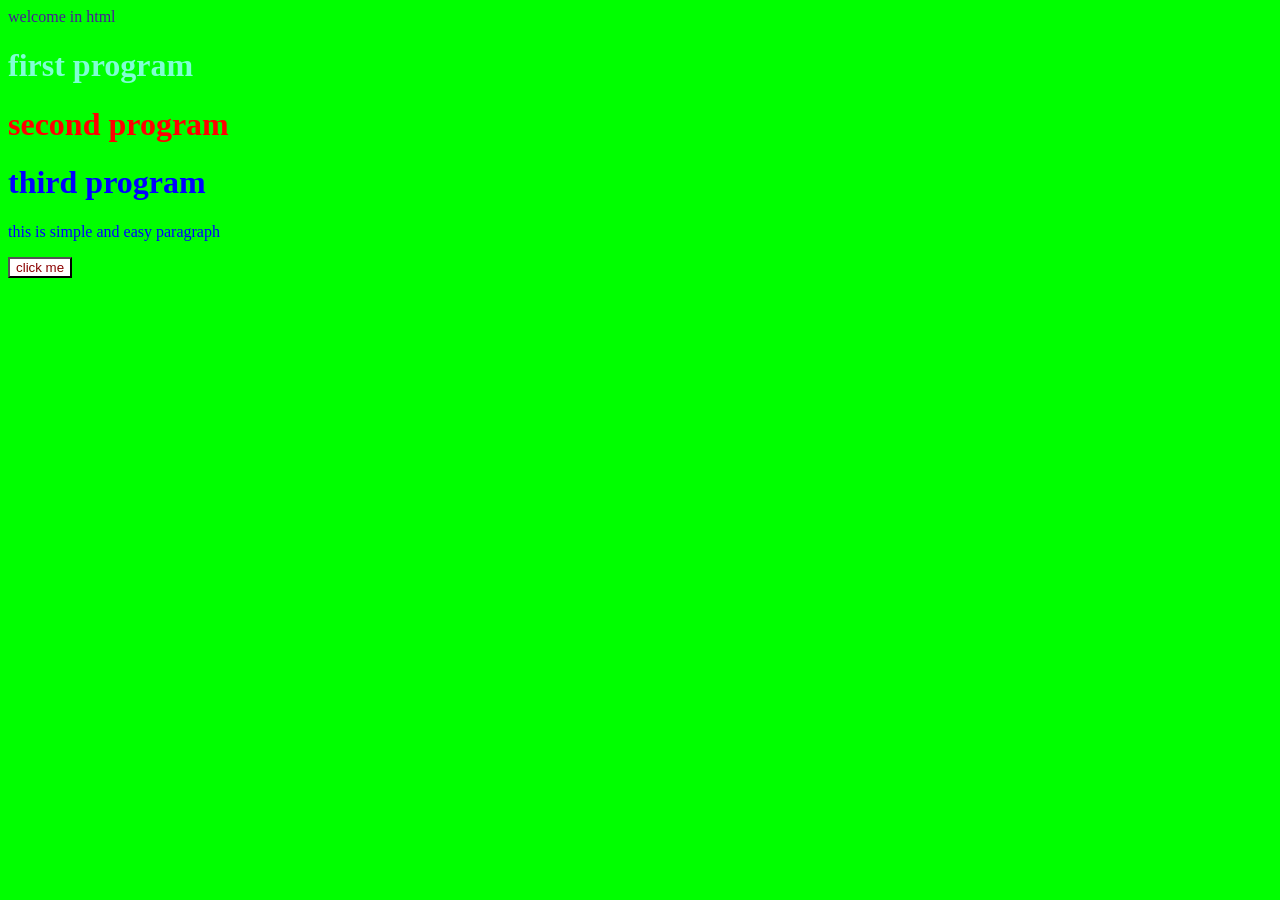
<file: index.html>
<!DOCTYPE html>
<html lang="en">

<head>
    <meta charset="UTF-8">
    <meta name="viewport" content="width=device-width, initial-scale=1.0">
    <title>CSS level 1</title>
    <link rel="stylesheet" href="style.css">
</head>

<body>welcome in html
    <h1 id="headingone">first program</h1>
    <h1 id="headingtwo">second program</h1>
    <h1 class="myclass">third program</h1>
    <p class="myclass">this is simple and easy paragraph</p>
    <button>click me</button>
</body>

</html>
</file>
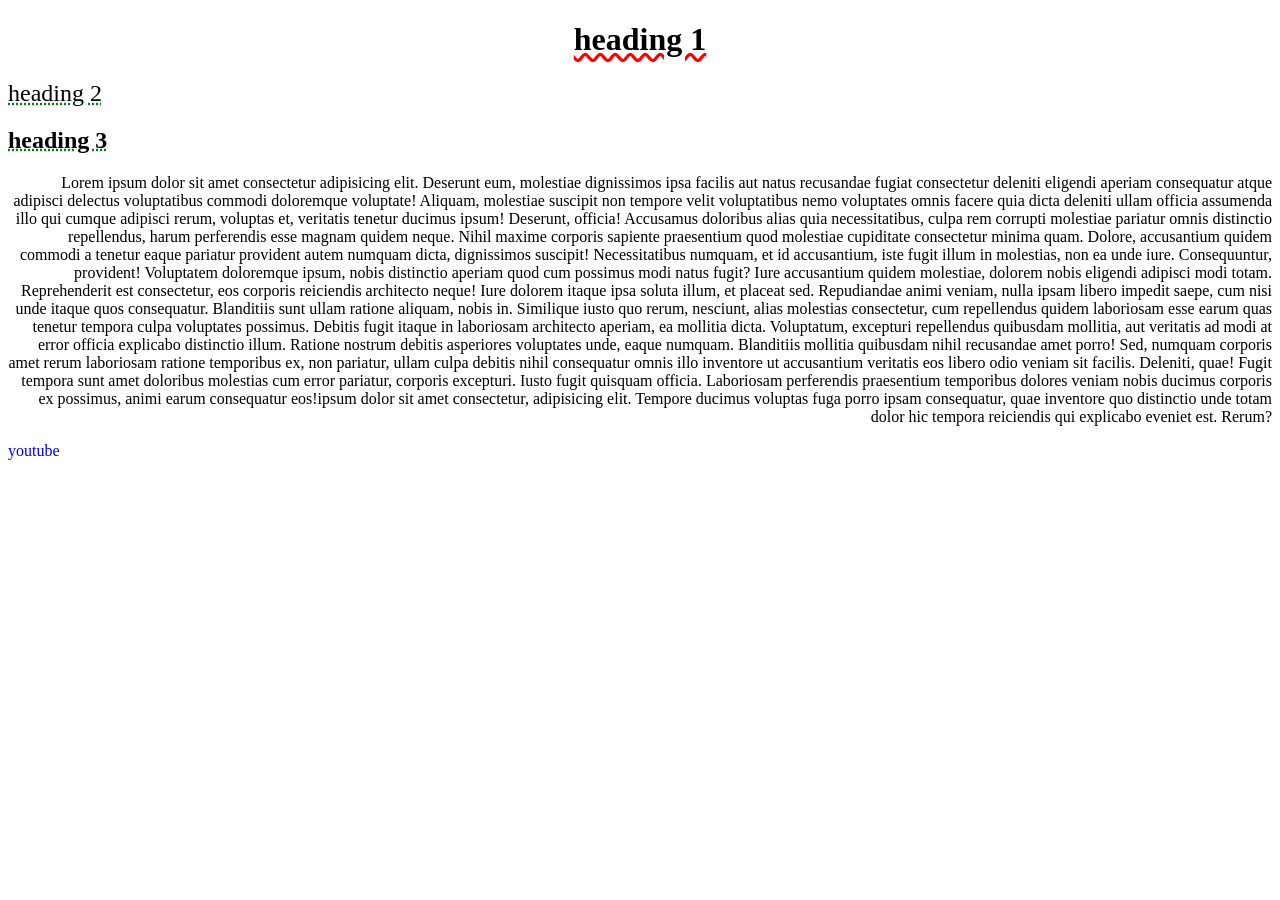
<file: 2.html>
<!DOCTYPE html>
<html lang="en">

<head>
    <meta charset="UTF-8">
    <meta name="viewport" content="width=device-width, initial-scale=1.0">
    <title>Document</title>
    <link rel="stylesheet" href="style2.css">
</head>

<body>
    <h1>heading 1</h1>
    <h2 id="a">heading 2</h2>
    <h2 id="b">heading 3</h2>
    <p>Lorem ipsum dolor sit amet consectetur adipisicing elit. Deserunt eum, molestiae dignissimos ipsa facilis aut
        natus recusandae fugiat consectetur deleniti eligendi aperiam consequatur atque adipisci delectus voluptatibus
        commodi doloremque voluptate!
        Aliquam, molestiae suscipit non tempore velit voluptatibus nemo voluptates omnis facere quia dicta deleniti
        ullam officia assumenda illo qui cumque adipisci rerum, voluptas et, veritatis tenetur ducimus ipsum! Deserunt,
        officia!
        Accusamus doloribus alias quia necessitatibus, culpa rem corrupti molestiae pariatur omnis distinctio
        repellendus, harum perferendis esse magnam quidem neque. Nihil maxime corporis sapiente praesentium quod
        molestiae cupiditate consectetur minima quam.
        Dolore, accusantium quidem commodi a tenetur eaque pariatur provident autem numquam dicta, dignissimos suscipit!
        Necessitatibus numquam, et id accusantium, iste fugit illum in molestias, non ea unde iure. Consequuntur,
        provident!
        Voluptatem doloremque ipsum, nobis distinctio aperiam quod cum possimus modi natus fugit? Iure accusantium
        quidem molestiae, dolorem nobis eligendi adipisci modi totam. Reprehenderit est consectetur, eos corporis
        reiciendis architecto neque!
        Iure dolorem itaque ipsa soluta illum, et placeat sed. Repudiandae animi veniam, nulla ipsam libero impedit
        saepe, cum nisi unde itaque quos consequatur. Blanditiis sunt ullam ratione aliquam, nobis in.
        Similique iusto quo rerum, nesciunt, alias molestias consectetur, cum repellendus quidem laboriosam esse earum
        quas tenetur tempora culpa voluptates possimus. Debitis fugit itaque in laboriosam architecto aperiam, ea
        mollitia dicta.
        Voluptatum, excepturi repellendus quibusdam mollitia, aut veritatis ad modi at error officia explicabo
        distinctio illum. Ratione nostrum debitis asperiores voluptates unde, eaque numquam. Blanditiis mollitia
        quibusdam nihil recusandae amet porro!
        Sed, numquam corporis amet rerum laboriosam ratione temporibus ex, non pariatur, ullam culpa debitis nihil
        consequatur omnis illo inventore ut accusantium veritatis eos libero odio veniam sit facilis. Deleniti, quae!
        Fugit tempora sunt amet doloribus molestias cum error pariatur, corporis excepturi. Iusto fugit quisquam
        officia. Laboriosam perferendis praesentium temporibus dolores veniam nobis ducimus corporis ex possimus, animi
        earum consequatur eos!ipsum dolor sit amet consectetur, adipisicing elit. Tempore ducimus voluptas fuga porro
        ipsam consequatur,
        quae inventore quo distinctio unde totam dolor hic tempora reiciendis qui explicabo eveniet est. Rerum?</p>

    <a href="https://www.youtube.com/?utm_source=copilot.com">youtube</a>
</body>

</html>
</file>
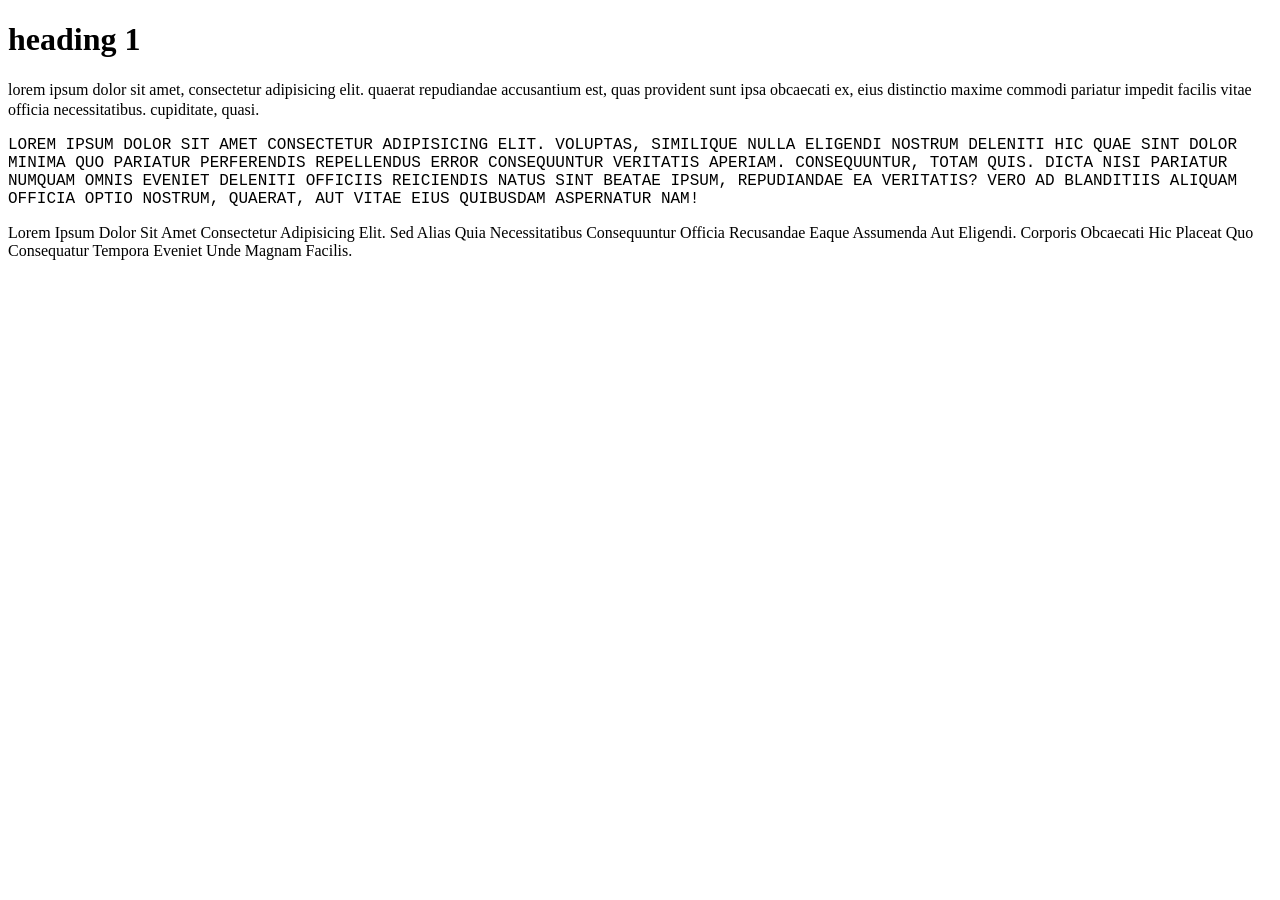
<file: 3.html>
<!DOCTYPE html>
<html lang="en">

<head>
    <meta charset="UTF-8">
    <meta name="viewport" content="width=device-width, initial-scale=1.0">
    <title>Document</title>
    <link rel="stylesheet" href="style3.css">
</head>

<body>
    <h1>heading 1</h1>
    <p id="one">Lorem ipsum dolor sit amet, consectetur adipisicing elit. Quaerat repudiandae accusantium est, quas
        provident
        sunt ipsa obcaecati ex, eius distinctio maxime commodi pariatur impedit facilis vitae officia necessitatibus.
        Cupiditate, quasi.
    </p>
    <p id="two">Lorem ipsum dolor sit amet consectetur adipisicing elit. Voluptas, similique nulla eligendi nostrum
        deleniti hic
        quae sint dolor minima quo pariatur perferendis repellendus error consequuntur veritatis aperiam. Consequuntur,
        totam quis.
        Dicta nisi pariatur numquam omnis eveniet deleniti officiis reiciendis natus sint beatae ipsum, repudiandae ea
        veritatis? Vero ad blanditiis aliquam officia optio nostrum, quaerat, aut vitae eius quibusdam aspernatur nam!
    </p>
    <p>
        Lorem ipsum dolor sit amet consectetur adipisicing elit. Sed alias quia necessitatibus consequuntur officia
        recusandae eaque assumenda aut eligendi. Corporis obcaecati hic placeat quo consequatur tempora eveniet unde
        magnam facilis.
    </p>

</body>

</html>
</file>
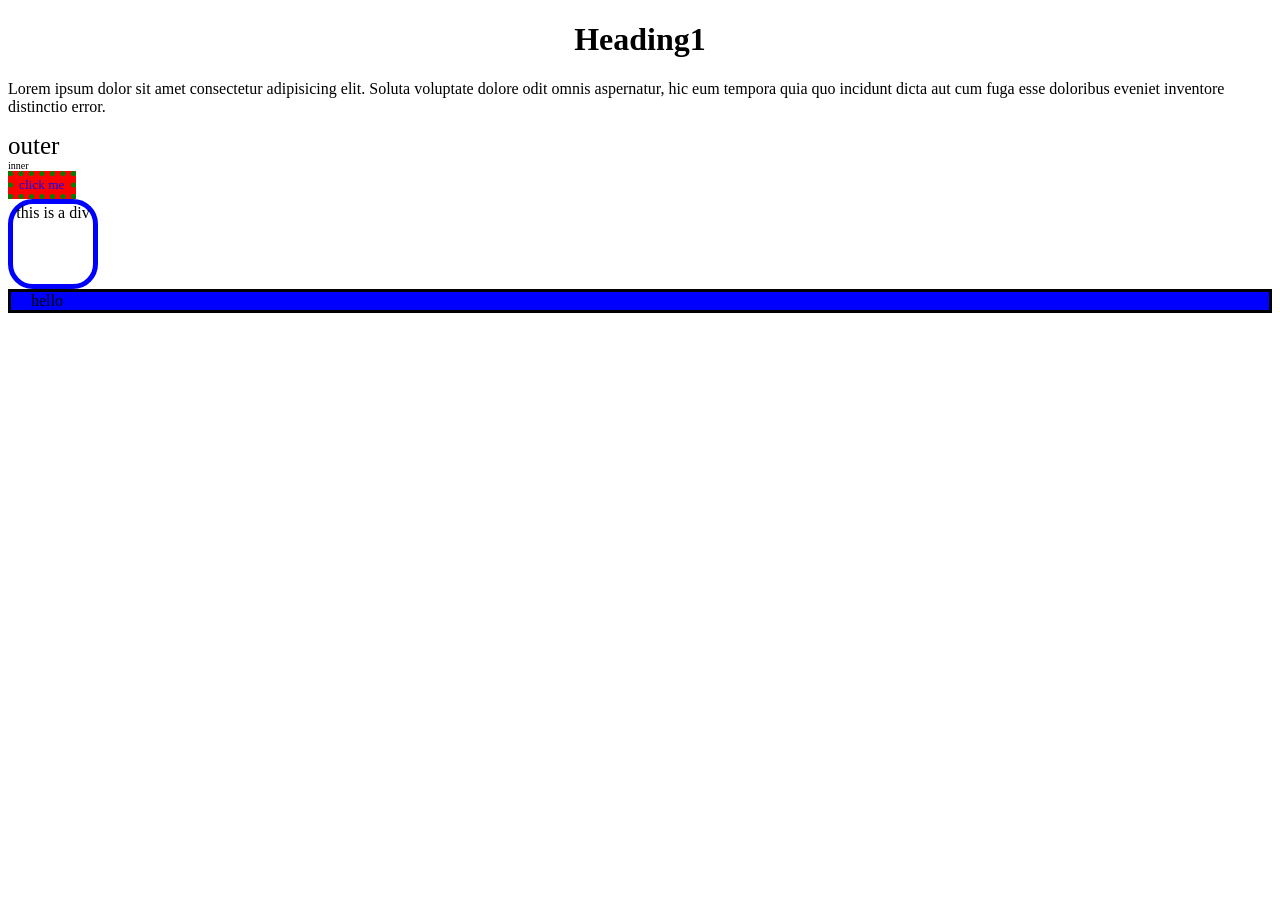
<file: 4.html>
<!DOCTYPE html>
<html lang="en">

<head>
    <meta charset="UTF-8">
    <meta name="viewport" content="width=device-width, initial-scale=1.0">
    <title>Document</title>
    <link rel="stylesheet" href="style4.css">
</head>

<body>
    <h1>Heading1</h1>
    <p class="a">Lorem ipsum dolor sit amet consectetur adipisicing elit. Soluta voluptate dolore odit omnis aspernatur,
        hic eum
        tempora quia quo incidunt dicta aut cum fuga esse doloribus eveniet inventore distinctio error.</p>
    <div id="outer">
        outer
        <div id="inner">
            inner
        </div>
    </div>
    <button>click me</button>
    <div id="middle">this is a div</div>
    <div id="bottom">hello</div>
</body>

</html>
</file>
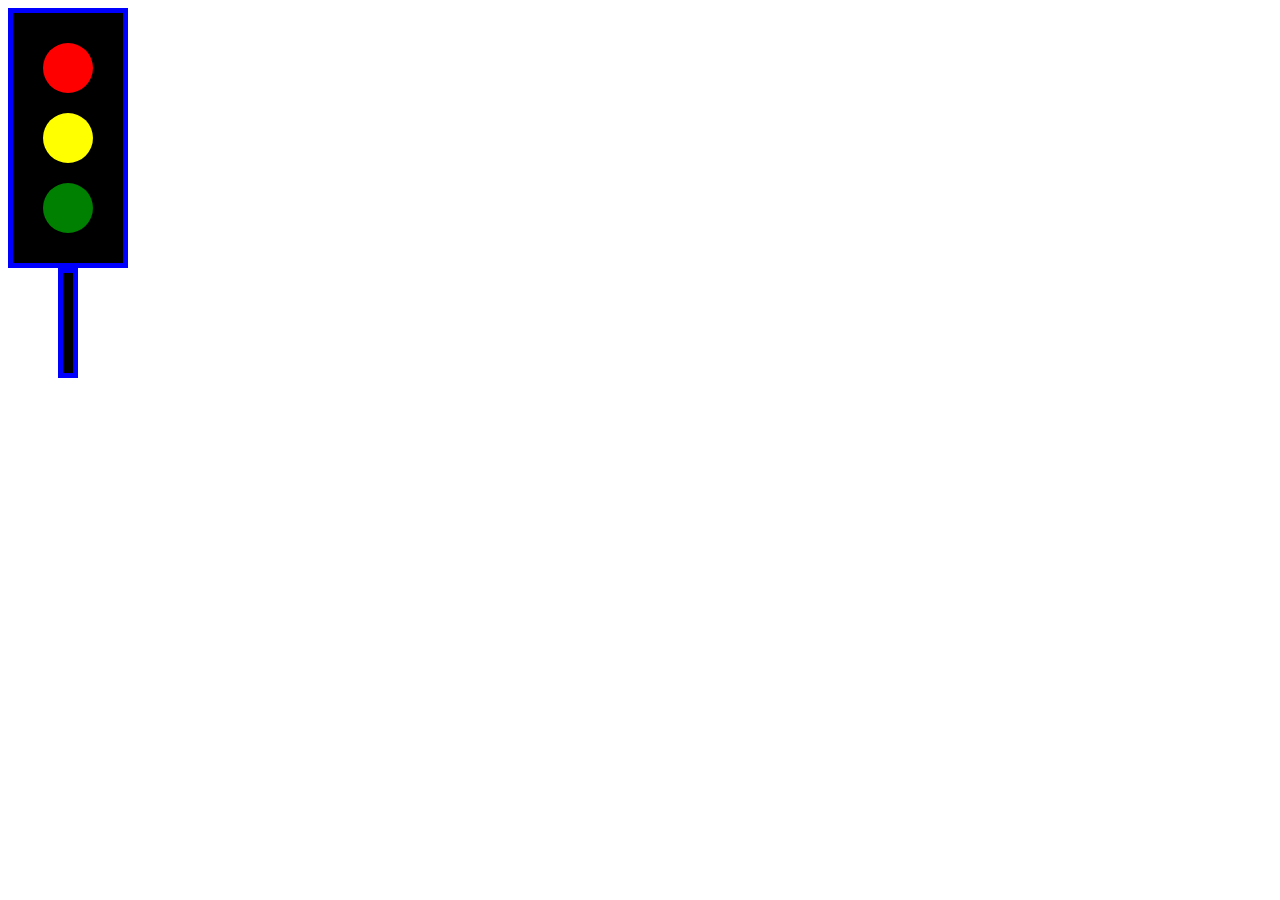
<file: 5.html>
<!DOCTYPE html>
<html lang="en">

<head>
    <meta charset="UTF-8">
    <meta name="viewport" content="width=device-width, initial-scale=1.0">
    <title>Document</title>
    <link rel="stylesheet" href="style5.css">
</head>

<body>
    <div id="one">
        <div id="two">
        </div>
        <div id="three">
        </div>
        <div id="four">
        </div>
    </div>
    <div id="five">
    </div>
</body>

</html>
</file>
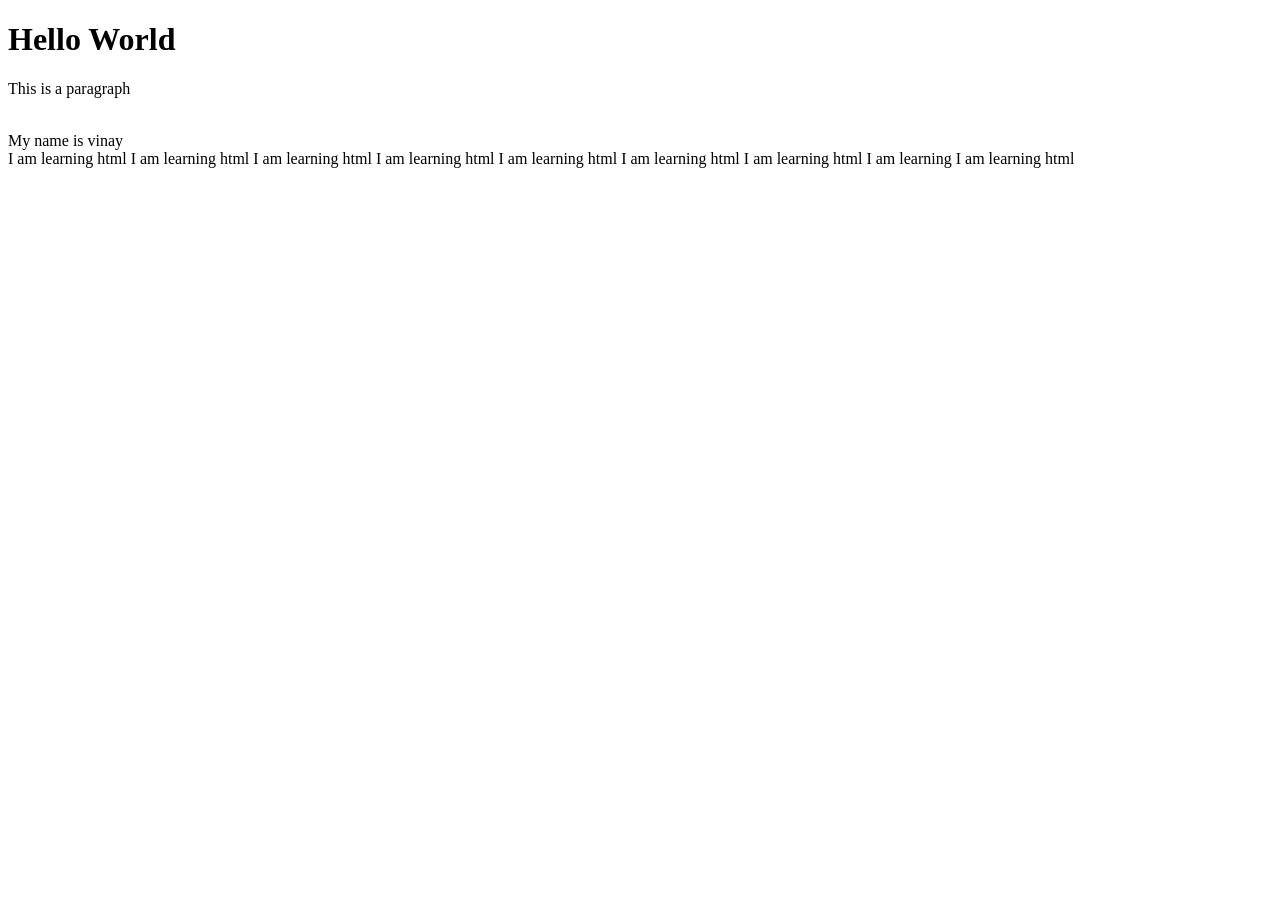
<file: program3.html>
<!DOCTYPE html>
<html lang="en">
    <!-- my first html page-->
<head>
    <meta charset="UTF-8">
    <meta name="viewport" content="width=device-width, initial-scale=1.0">
    <title>Welcome to my first html page</title>
</head>
<body>
    <h1>Hello World</h1>
    <p>This is a paragraph</p>
    <br>
    My name is vinay
    <br>
    I am learning html I am learning html I am learning html I am learning html I am learning html I am learning html I am learning html I am learning I am learning html

</body>
</html>
</file>
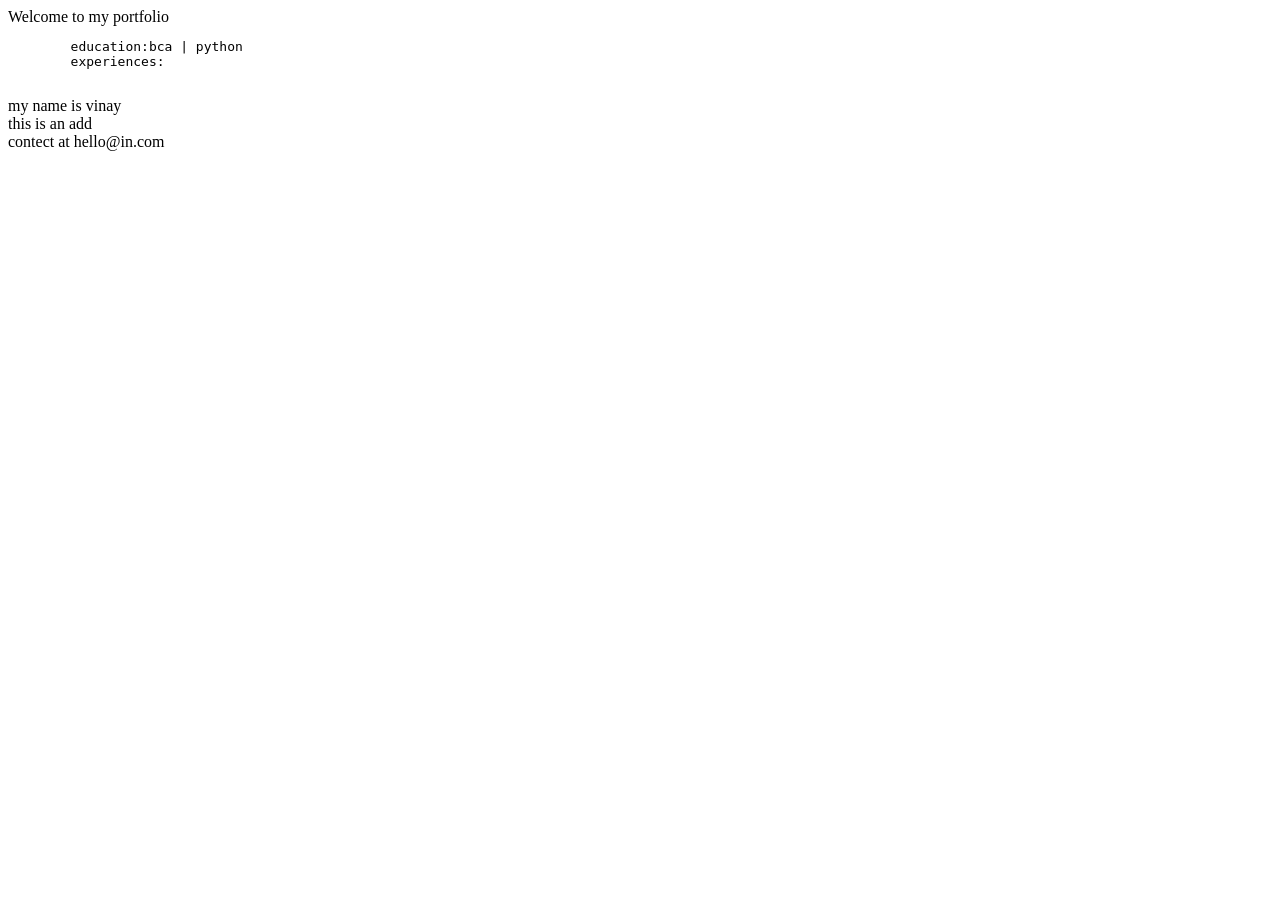
<file: program8.html>
<!DOCTYPE html>
<html lang="en">
<head>
    <meta charset="UTF-8">
    <meta name="viewport" content="width=device-width, initial-scale=1.0">
    <title>Document</title>
</head>
<body>
    <header>Welcome to my portfolio</header>
  <main>
    <section>
    <pre>
        education:bca | python
        experiences:
    </pre>
    </section>
    <article>
        my name is vinay 
    </article>
    <aside>
        this is an add
    </aside>
  </main>  
  <footer>
    contect at hello@in.com
  </footer>
</body>
</html>
</file>
<file: style.css>
h1 {
    color: red;
}

#headingone {
    color: aquamarine
}

.myclass {
    color: blue
}

button {
    color: darkred;
    background-color: white;
}

body {
    color: rgb(70, 30, 150);
    background-color: rgb(0, 255, 0);
}
</file>
<file: style2.css>
p {
    text-align: right;

}

h1 {
    text-align: center;
    text-decoration: red wavy underline;
}

h2 {
    text-decoration: green dotted underline;
}

#a {
    font-weight: lighter;
}

#b {
    font-weight: 900;
}

a {
    text-decoration: none;
}
</file>
<file: style3.css>
#one {
    font-family: 'Times New Roman';
    line-height: 20px;
    text-transform: lowercase;
}

#two {
    font-family: 'Courier New', Courier, monospace;
    text-transform: uppercase;
}

p {
    text-transform: capitalize;
}
</file>
<file: style4.css>
* {
    font-family: 'Times New Roman';
}

h1 {
    text-align: center;
}

.a {
    text-transform: none;
    font-family: 'Times New Roman';
}

#outer {
    font-size: 25px;
    width: 50px;
}

#inner {
    font-size: 10px;
    position: relative;
}

button {
    color: blue;
    background: red;
    border-width: 5px;
    border-top: 10px;
    border-bottom: 10px;
    border-color: green;
    border-style: dotted;
    border-width: 5px;
}

#middle {
    border: 5px blue solid;
    text-align: center;
    border-radius: 25px;
    height: 80px;
    width: 80px;
}

#bottom {
    background-color: blue;
    border: 15px;
    border-color: brown;
    border: solid;
    padding-left: 20px;
}
</file>
<file: style5.css>
#one {
    height: 190px;
    width: 50px;
    border: 5px;
    border-style: solid;
    border-color: blue;
    background-color: black;
    padding: 30px;

}

#two {
    height: 50px;
    width: 50px;
    border-radius: 40px;
    background-color: red;

}

#three {
    height: 50px;
    width: 50px;
    border-radius: 40px;
    background-color: yellow;
    margin-top: 20px;
    margin-bottom: 20px;
}

#four {
    height: 50px;
    width: 50px;
    border-radius: 40px;
    background-color: green;
}

#five {
    height: 100px;
    width: 10px;
    border: 5px;
    border-style: solid;
    margin-left: 50px;
    margin-right: 50px;
    border-color: blue;
    background-color: black;
}
</file>
